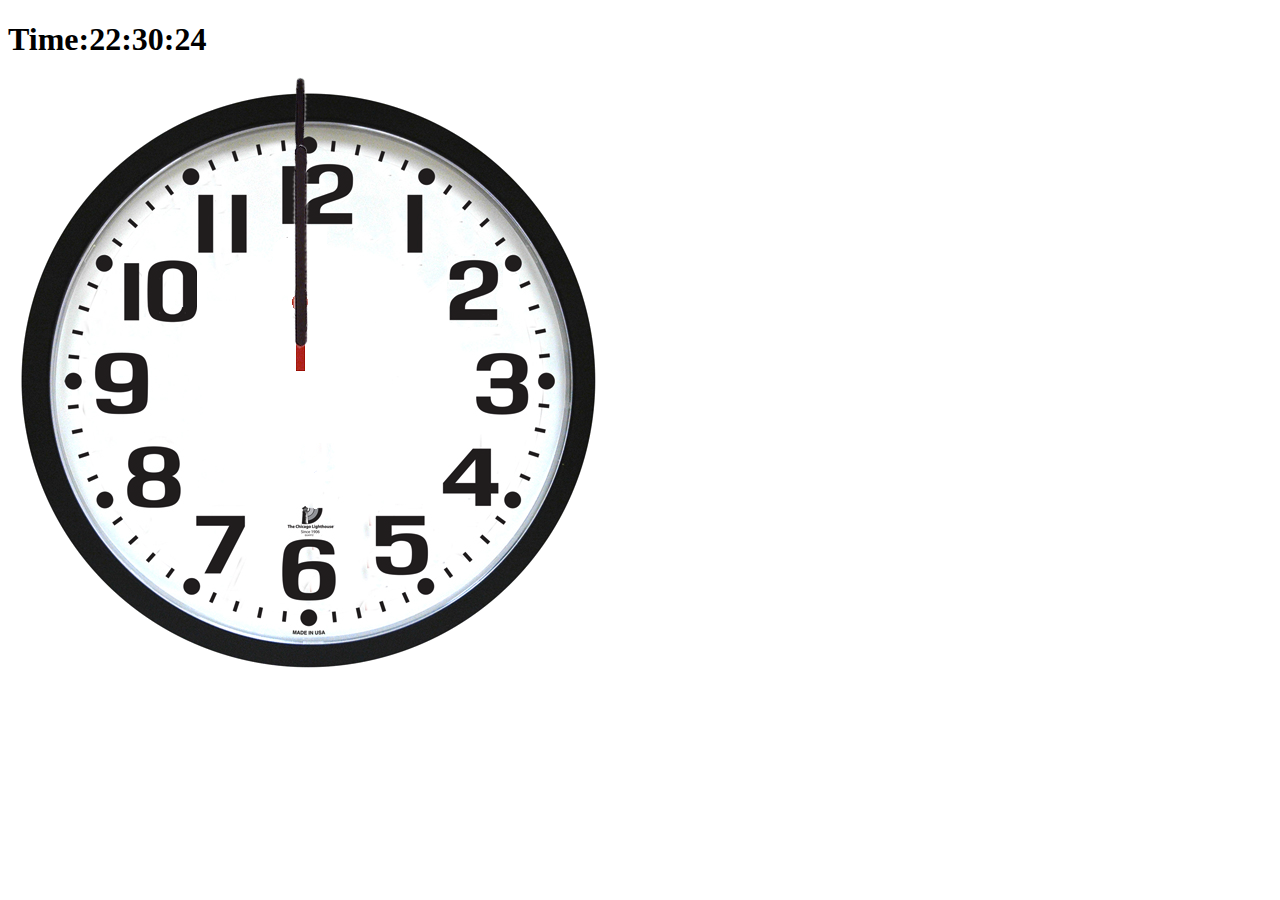
<file: index.html>
<!DOCTYPE html>
<html>
  <head>
    <meta charset="utf-8">
    <title>Clock</title>
    <link rel="stylesheet" href="style.css" />
    <script src="clock.js"></script>
  </head>
  <body>
    <h1>Time:<span id='digitalClock'></span></h1>
    <div id="clock">
      <img id="face" src="img/clockface.png"/>
      <img id="second" src="img/second-hand.png"/>
      <img id="minute" src="img/minute-hand.png"/>
      <img id="hour" src="img/hour-hand.png"/>
    </div>
    <script src = './clock.js' charset ='utf-8'></script>
  </body>
</html>
</file>
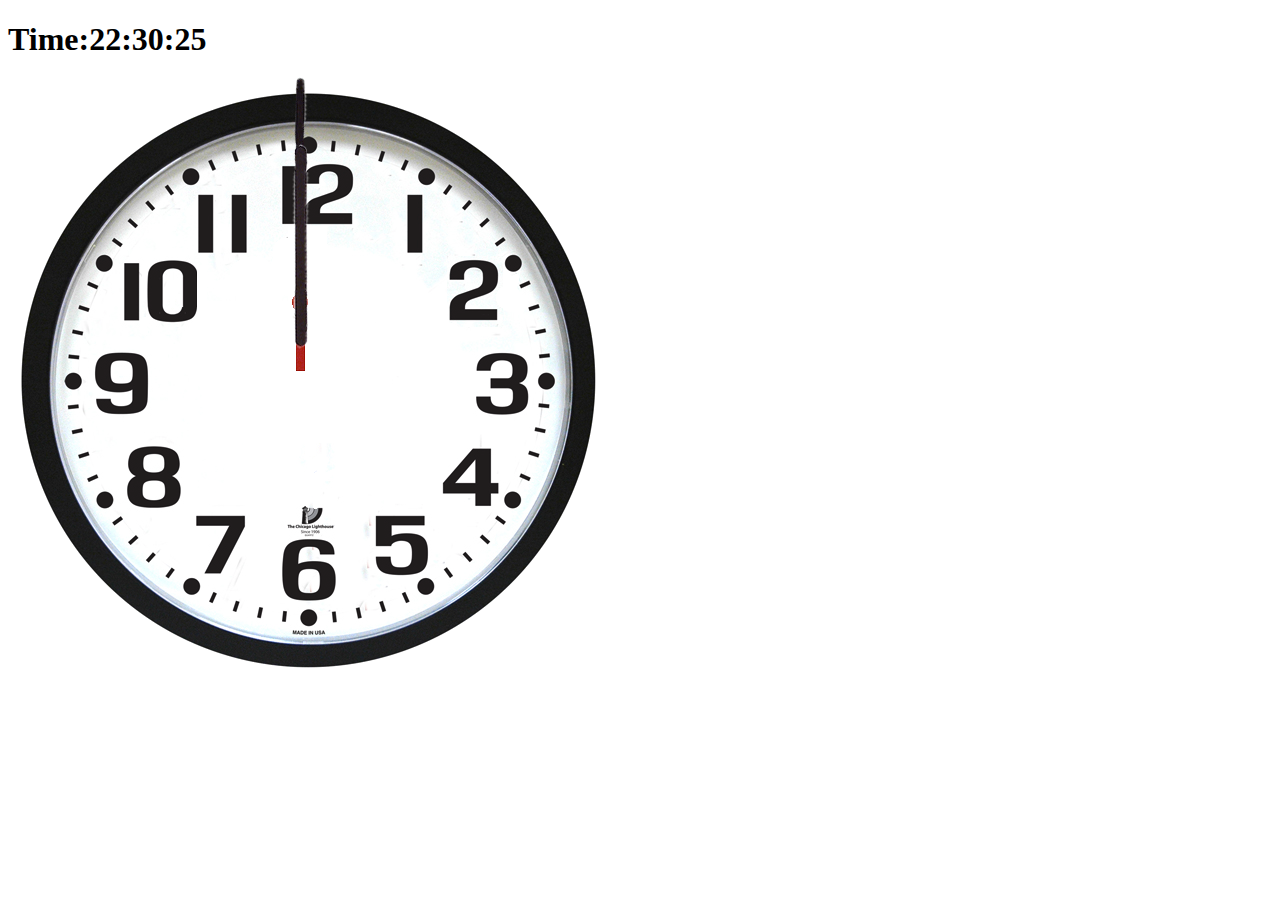
<file: indexes.html>
<!DOCTYPE html>
<html>
  <head>
    <meta charset="utf-8">
    <title>Clock</title>
    <link rel="stylesheet" href="style.css" />
    <script src="clock.js"></script>
  </head>
  <body>
    <h1>Time:<span id='digitalClock'></span></h1>
    <div id="clock">
      <img id="face" src="img/clockface.png"/>
      <img id="second" src="img/second-hand.png"/>
      <img id="minute" src="img/minute-hand.png"/>
      <img id="hour" src="img/hour-hand.png"/>
    </div>
    <script src="https://ajax.googleapis.com/ajax/libs/jquery/3.1.1/jquery.min.js">
  </body>
</html>
</file>
<file: style.css>
#clock {
}

#clock img {
    transform: rotate(20)
}

#hour {
  position: absolute;
  top: 0px;
  left: 0px;
  transform: rotate(0)
}

#minute {
  position: absolute;
  top: 0px;
  left: 0px;
  transform: rotate(0)
}

#second {
  position: absolute;
  top: 0px;
  left: 0px;
  transform: rotate(0)
}
</file>
